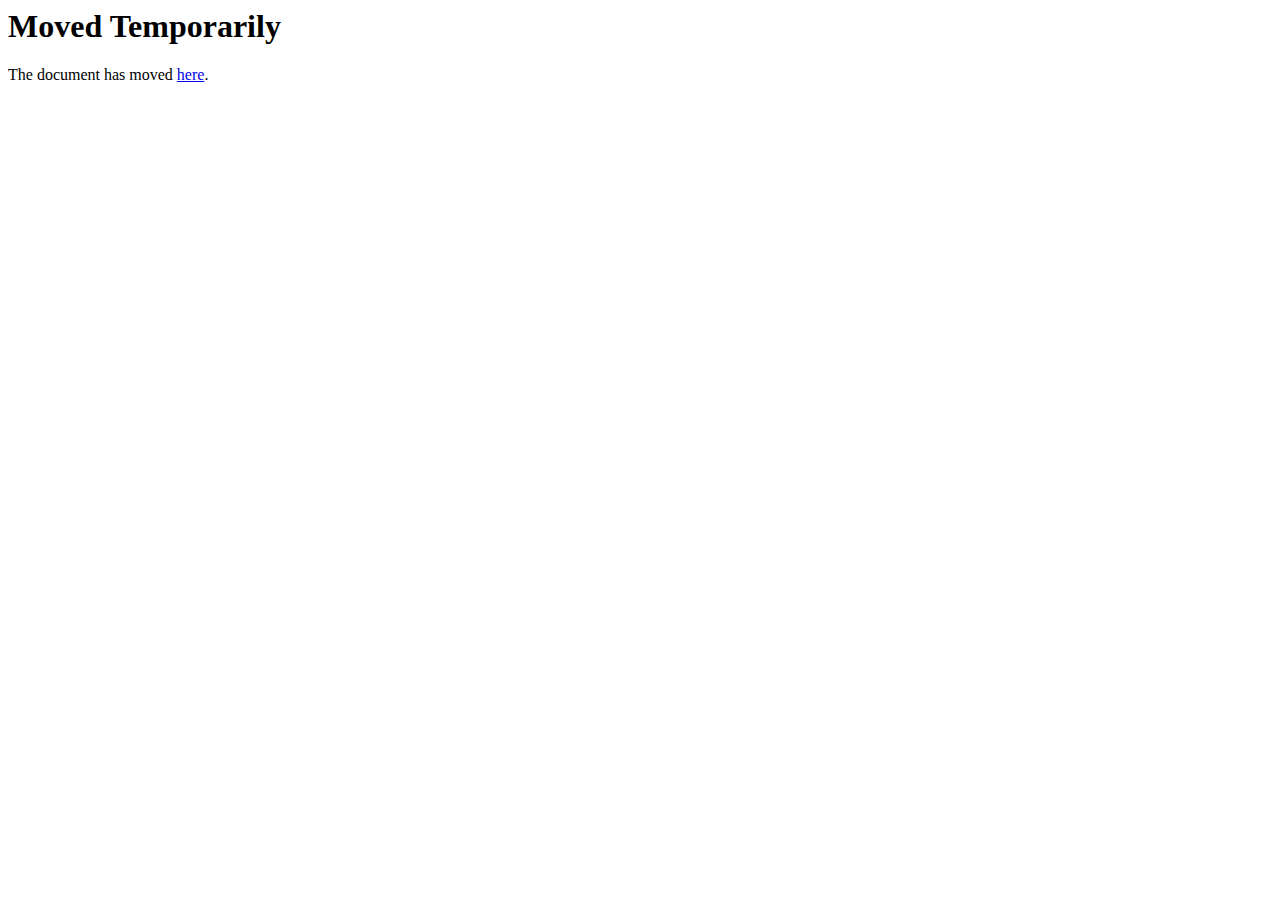
<file: AccountChooser.html>
<HTML>
<HEAD>
<TITLE>Moved Temporarily</TITLE>
</HEAD>
<BODY BGCOLOR="#FFFFFF" TEXT="#000000">
<H1>Moved Temporarily</H1>
The document has moved <A HREF="https://accounts.google.com/ServiceLogin?continue=https%3A%2F%2Faccounts.google.com%2Fsignin%2Foauth%2Flegacy%2Fconsent%3Fauthuser%3Dunknown%26part%[base64]%26as%3DS-1073018894%253A1620474233448662%23&amp;sacu=1&amp;oauth=1&amp;rip=1">here</A>.
</BODY>
</HTML>
</file>
